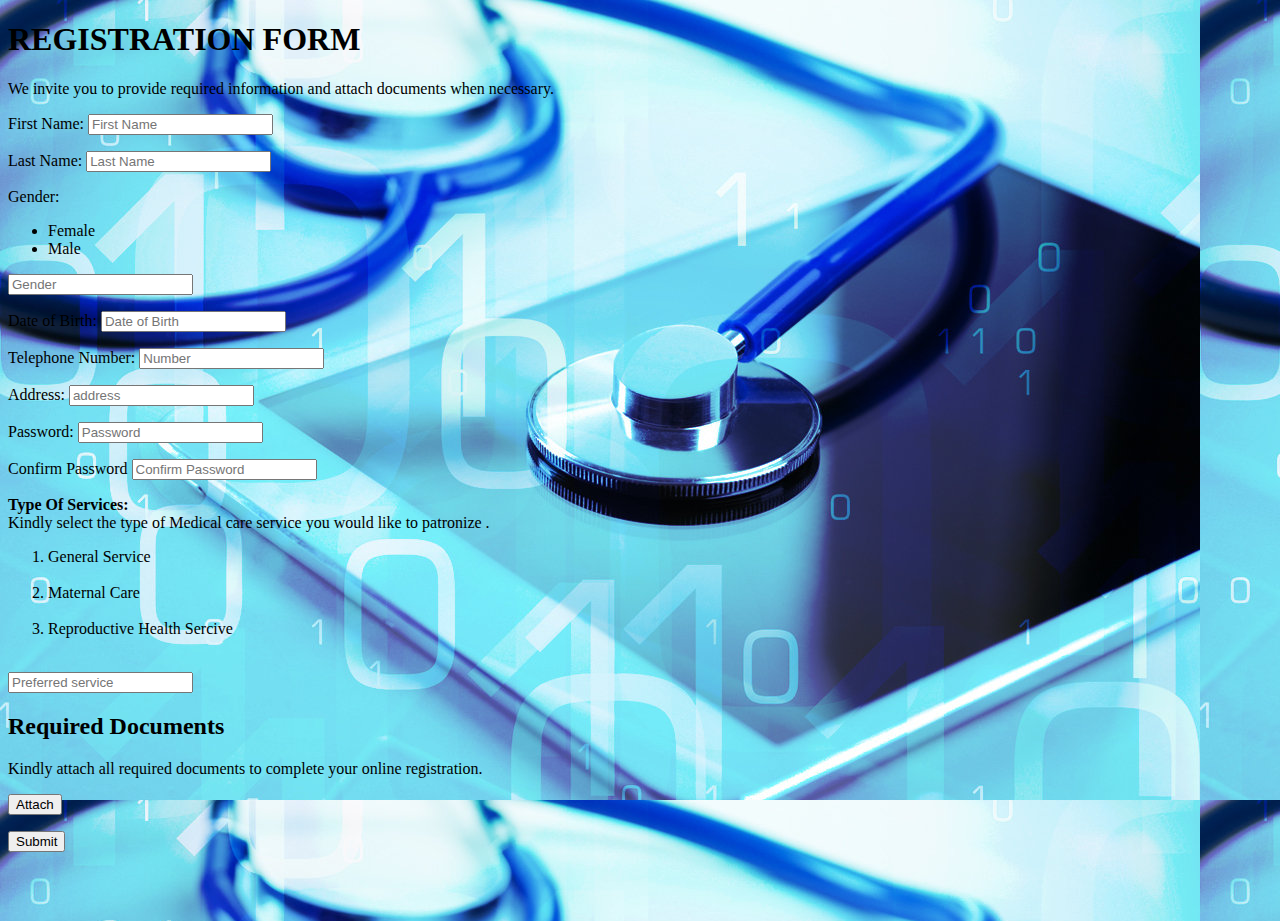
<file: forms.html>
<!DOCTYPE html>
<html lang="en">
<head>
    <meta charset="UTF-8">
    <meta name="viewport" content="width=device-width, initial-scale=1.0">
    <title>Document</title>
</head>
<title>Online Registration</title>
<link rel="stylesheet" href="form.css">
<body class="bg-img">
    
    
    <forms>
        <h1>REGISTRATION FORM</h1>
        <p>
            We invite you to provide required information and attach documents 
                    when necessary.
        </p>
        <p>First Name: <input type="text" placeholder="First Name">
        </p>
        <p>Last Name: <input type="text" placeholder="Last Name">
 </p>
 <p>Gender: <ul>
     <li>Female</li>
     <li>Male</li>
 </ul>
 <input type="text" placeholder="Gender">
</p>

<p>Date of Birth: <input type="number" placeholder="Date of Birth">
</p>
<p> Telephone Number: <input type="number" placeholder="Number">
</p>
<p>Address: <input type="residential Address" placeholder="address">

</p>
<p>Password: <input type="password" placeholder="Password">
</p>
<p>Confirm Password <input type="password" placeholder="Confirm Password">

</p>
<p><b>Type Of Services:</b><br>
    <style line-spacing:3px></style>
    Kindly select the type of Medical care service you would like to patronize .<br>
<ol>
    <li>General Service</li><br>
    <li>Maternal Care</li><br>
    <li>Reproductive Health Sercive</li><br>
</ol>
<input type="text" placeholder="Preferred service">
</p>
<div>
    <h2>Required Documents</h2>
    <p>
        Kindly attach all required documents to complete your online registration.<br>
    </p>
    <p>
        <input type="button" value="Attach">
    </p>
</div>
<p>
    <input type="submit" value="Submit">
</p>

    </forms>
    
    
</body>
</html>
</file>
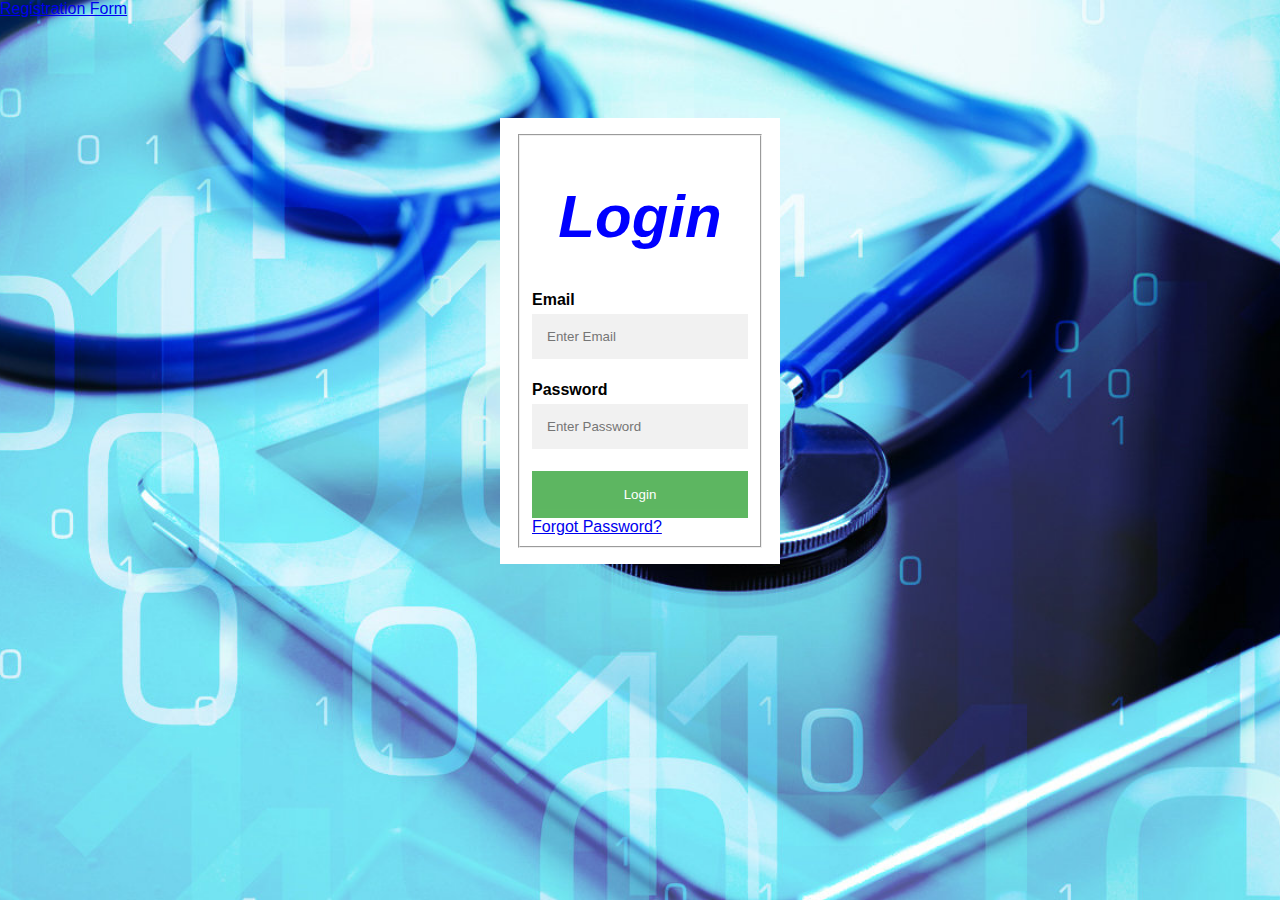
<file: login.html>
<!doctype html>
<html class="no-js" lang="zxx">
<head>
    <meta charset="utf-8">
	<meta http-equiv="x-ua-compatible" content="ie=edge">
	<meta name="viewport" content="width=device-width, initial-scale=1">
	<title>Login</title> 
	<link rel="stylesheet" href="style.css">
	</head>
	
	
	<body class="bg-img">
    <a href="forms.html">Registration Form</a>  
    
	
	
	
  <form class="container">
    <fieldset>
	<h1>Login</h1>

    <label for="email"><b>Email</b></label>
    <input type="text" placeholder="Enter Email" name="email" required>

    <label for="psw"><b>Password</b></label>
    <input type="password" placeholder="Enter Password" name="psw" required>

    <button type="submit" class="btn">Login</button>
  <a href="#"> Forgot Password?</a><br>
 
  </fieldset>
 </form>
	
	
	
	
	
	
	
	
	
	</body
	</html>
</file>
<file: form.css>
body, html {
    height: 100%;
  }
  
  * {
    box-sizing: border-box;
  }
  
  .bg-img {
    /* The image used */
    background-image: url("Healthfacility.jpg");
    
  }
.h1{
    color:blue ;
    font-size: 60px;
    font-family: Arial, Helvetica, sans-serif;
    text-align: center;
    font-style: oblique;
}
.p1{
font-weight: italic;
    font-size: 20px;
    font-family: 'Times New Roman', Times, serif;
    text-align: justify;
}
.p2{
    font-weight: bold;
    font-size: 20px;
    font-family: 'Times New Roman', Times, serif;
    text-align: justify;

}
.p3{
    font-weight: bold;
    font-size: 20px;
    font-family: 'Times New Roman', Times, serif;
    text-align: right;
}
.p4{
    font-weight: bold;
    font-size: 20px;
    font-family: 'Times New Roman', Times, serif;
    text-align: left;
}
.p5{
    font-weight: bold;
    font-size: 20px;
    font-family: 'Times New Roman', Times, serif;
    text-align: right;   
}
.p6{
    font-weight: bold;
    font-size: 20px;
    font-family: 'Times New Roman', Times, serif;
    text-align: left;
}
.p7{
    font-weight: bold;
    font-size: 20px;
    font-family: 'Times New Roman', Times, serif;
    text-align: right;
}
.p8{
    font-weight: bold;
    font-size: 20px;
    font-family: 'Times New Roman', Times, serif;
    text-align: right;
}
.p9{
    font-weight: bold;
    font-size: 20px;
    font-family: 'Times New Roman', Times, serif;
    text-align: right;
}
.p10{
    font-weight: bold;
    font-size: 20px;
    font-family: 'Times New Roman', Times, serif;
    text-align: right;
    
}

.div{
    border:1px solid black;
    margin-top: 20px;
    margin-left: 900px;
    text-align: right;
    font-size: 20px;
    background-color: cornflowerblue;
    color:whitesmoke;
}
.h2{
text-align: right;
}
</file>
<file: style.css>
body, html {
  height: 100%;
}

* {
  box-sizing: border-box;
}

.bg-img {
  /* The image used */
  background-image: url("Healthfacility.jpg");
  
  

  /* Control the height of the image */
  width: 100%;
  height:100%;

  /* Center and scale the image nicely */
  background-position: center;
  background-repeat: no-repeat;
  background-size: cover;
  position: relative;
}

/* Add styles to the form container */
.container {
  position: absolute;
  right: 0;
  margin: 100px 500px 30px 500px;/**/
  max-width: 300px;
  padding: 16px;
  background-color: white;
 
  position: center;
}

/* Full-width input fields */
  input[type=text], input[type=password] {
  width: 100%;
  padding: 15px;
  margin: 5px 0 22px 0;
  border: none;
  background: #f1f1f1;
}

input[type=text]:focus, input[type=password]:focus {
  background-color: #ddd;
  outline: none;
}

/* Set a style for the submit button */
.btn {
  background-color: #4CAF50;
  color: white;
  padding: 16px 20px;
  border: none;
  cursor: pointer;
  width: 100%;
  opacity: 0.9;
}

.btn:hover {
  opacity: 1;
}



h1{
  color:blue ;
  font-size: 60px;
  font-family: Arial, Helvetica, sans-serif;
  text-align: center;
  font-style: oblique;
}
.p1{
font-weight: italic;
  font-size: 20px;
  font-family: 'Times New Roman', Times, serif;
  text-align: justify;
}
.p2{
  font-weight: bold;
  font-size: 20px;
  font-family: 'Times New Roman', Times, serif;
  text-align: justify;

}
.p3{
  font-weight: bold;
  font-size: 20px;
  font-family: 'Times New Roman', Times, serif;
  text-align: right;
}
.p4{
  font-weight: bold;
  font-size: 20px;
  font-family: 'Times New Roman', Times, serif;
  text-align: left;
}
.p5{
  font-weight: bold;
  font-size: 20px;
  font-family: 'Times New Roman', Times, serif;
  text-align: right;   
}
.p6{
  font-weight: bold;
  font-size: 20px;
  font-family: 'Times New Roman', Times, serif;
  text-align: left;
}
.p7{
  font-weight: bold;
  font-size: 20px;
  font-family: 'Times New Roman', Times, serif;
  text-align: right;
}
.p8{
  font-weight: bold;
  font-size: 20px;
  font-family: 'Times New Roman', Times, serif;
  text-align: right;
}
.p9{
  font-weight: bold;
  font-size: 20px;
  font-family: 'Times New Roman', Times, serif;
  text-align: right;
}
.p10{
  font-weight: bold;
  font-size: 20px;
  font-family: 'Times New Roman', Times, serif;
  text-align: right;
  
}

.div{
  border:1px solid black;
  margin-top: 20px;
  margin-left: 900px;
  text-align: right;
  font-size: 20px;
  background-color: cornflowerblue;
  color:whitesmoke;
}
.h2{
text-align: right;
}




body{
   
    background-repeat: no-repeat;
    margin: 0px;
    padding: 0px;
    font-family: Arial, Helvetica, sans-serif;
</file>
